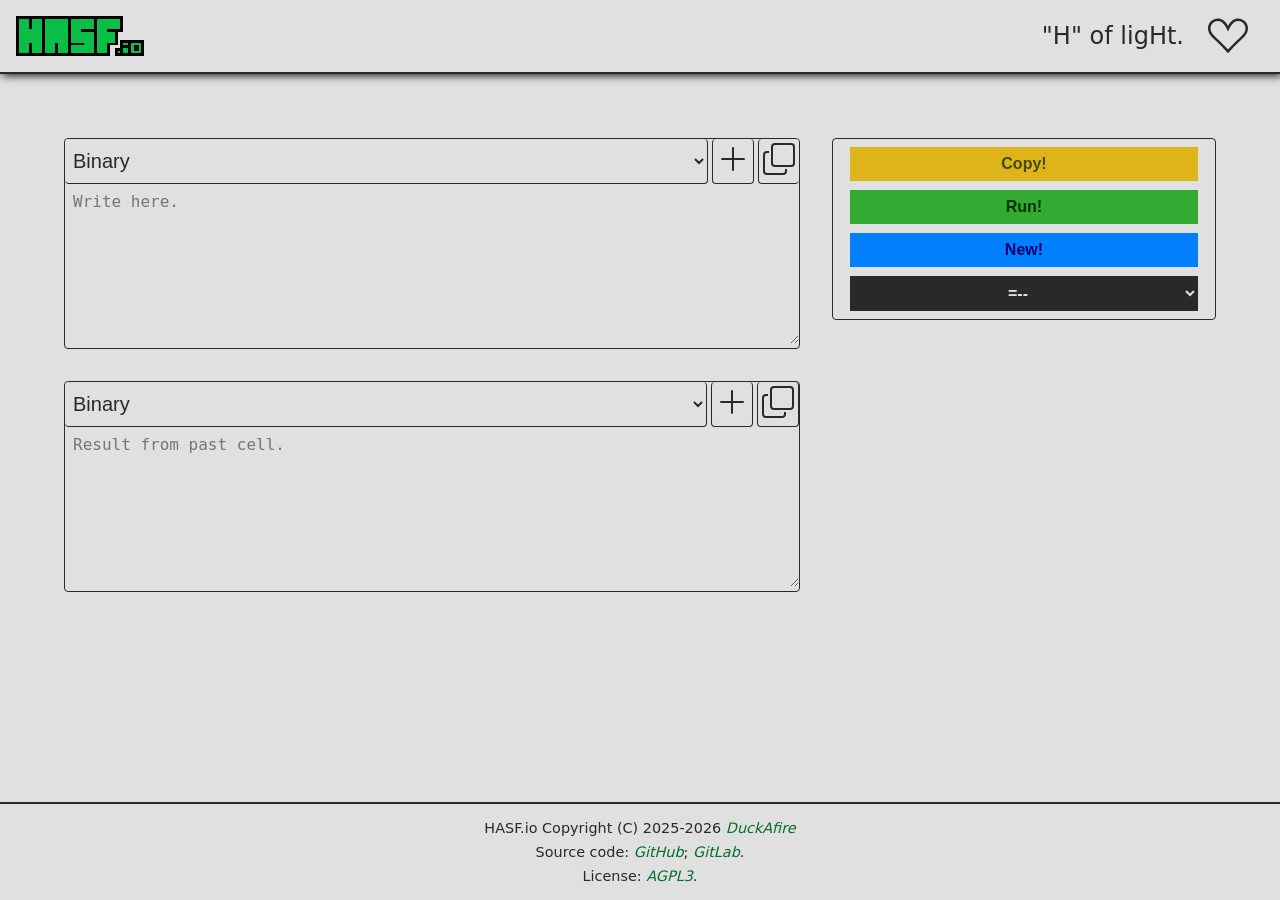
<file: public/index.html>
<?xml version="1.0" encoding="utf-8"?>
<!DOCTYPE html PUBLIC "-//W3C//DTD XHTML 1.0 Strict//EN" "https://www.w3.org/TR/xhtml1/DTD/xhtml1-strict.dtd"> 
<html lang="en-US" dir="ltr" data-color-scheme=" ">
<head>
	<!--+===============================================+-->
	<!--| Copyright (C) 2025-2026 DuckAfire ~~~~~~~~~~~~|-->
	<!--|~~~~~~~~~~~~~~~~~~~~~~~~~~~~~~~~~~~~~~~~~~~~~~~|-->
	<!--| This web page is licensed by AGPL3: ~~~~~~~~~~|-->
	<!--| https://www.gnu.org/licenses/agpl-3.0.en.html |-->
	<!--|~~~~~~~~~~~~~~~~~~~~~~~~~~~~~~~~~~~~~~~~~~~~~~~|-->
	<!--| Its source code is available in: ~~~~~~~~~~~~~|-->
	<!--| https://github.com/duckafire/HASF.io ~~~~~~~~ |-->
	<!--| https://gitlab.com/duckafire/HASF.io ~~~~~~~~ |-->
	<!--+===================================================-->
	<title class="notranslate" translate="no">HASF.io</title>
	<link rel="icon" href="./assets/images/pixel-art/hasf-io-short-brand.png"/>

	<meta property="og:title"       content="HASF.io"/>
	<!-- <meta property="og:image"       content=""/> -->
	<meta property="og:description" content="Light, private, fast, and FREE (forever)!"/>

	<meta charset="utf-8"/>
	<meta name="viewport" content="width=device-width, initial-scale=1.0, maximum-scale=1.0, user-scalable=0"/>

	<link rel="stylesheet" type="text/css" href="./style/default.css"/>
	<link rel="stylesheet" type="text/css" href="./style/generic.css"/>

	<link rel="stylesheet" type="text/css" href="./templates/tbox/style.css"/>
	<link rel="stylesheet" type="text/css" href="./templates/notif/style.css"/>

	<script src="./generic.js"></script>
</head>
<body class="stc-pattern">
	<nav class="stc-head nav">
		<header class="nav-bg header">
			<img class="nearest-rendering tmp-brand" src="./assets/images/pixel-art/hasf-io-full-brand.png" title="v0.0.3" alt="HASF.io full brand" aria-label="HASF.io version 0.0.3"/>
			<div class="header-group">
				<div id="slide-msg-container" class="slide-msg-container"></div>
				<button id="dnt-btn" class="when-focused dnt-btn" aria-label="Open donate Popup" aria-haspopup="true">
					<svg style="--dim:100%;" aria-hidden="true" xmlns='http://www.w3.org/2000/svg' width='16' height='16' fill='currentColor' viewBox='0 0 16 16'>
						<path d='m8 6.236-.894-1.789c-.222-.443-.607-1.08-1.152-1.595C5.418 2.345 4.776 2 4 2 2.324 2 1 3.326 1 4.92c0 1.211.554 2.066 1.868 3.37.337.334.721.695 1.146 1.093C5.122 10.423 6.5 11.717 8 13.447c1.5-1.73 2.878-3.024 3.986-4.064.425-.398.81-.76 1.146-1.093C14.446 6.986 15 6.131 15 4.92 15 3.326 13.676 2 12 2c-.777 0-1.418.345-1.954.852-.545.515-.93 1.152-1.152 1.595zm.392 8.292a.513.513 0 0 1-.784 0c-1.601-1.902-3.05-3.262-4.243-4.381C1.3 8.208 0 6.989 0 4.92 0 2.755 1.79 1 4 1c1.6 0 2.719 1.05 3.404 2.008.26.365.458.716.596.992a7.6 7.6 0 0 1 .596-.992C9.281 2.049 10.4 1 12 1c2.21 0 4 1.755 4 3.92 0 2.069-1.3 3.288-3.365 5.227-1.193 1.12-2.642 2.48-4.243 4.38z'/>
					</svg>
				</button>
			</div>
		</header>
		<div id="dnt-popup" style="display:none" inert="inert">
			<ul class="nav-bg dnt-pu-content">
				<li class="ghost" role=button>
					<a role="button" class="when-focused" href="https://github.com/sponsors/duckafire/" aria-label="Link to GitHub Sponsors">
						<svg class="svg" style="--dim:4rem" aria-hidden="true" xmlns="http://www.w3.org/2000/svg" fill="currentColor" viewBox="0 0 16 16">
							<path d="M8 0C3.58 0 0 3.58 0 8c0 3.54 2.29 6.53 5.47 7.59.4.07.55-.17.55-.38 0-.19-.01-.82-.01-1.49-2.01.37-2.53-.49-2.69-.94-.09-.23-.48-.94-.82-1.13-.28-.15-.68-.52-.01-.53.63-.01 1.08.58 1.23.82.72 1.21 1.87.87 2.33.66.07-.52.28-.87.51-1.07-1.78-.2-3.64-.89-3.64-3.95 0-.87.31-1.59.82-2.15-.08-.2-.36-1.02.08-2.12 0 0 .67-.21 2.2.82.64-.18 1.32-.27 2-.27s1.36.09 2 .27c1.53-1.04 2.2-.82 2.2-.82.44 1.1.16 1.92.08 2.12.51.56.82 1.27.82 2.15 0 3.07-1.87 3.75-3.65 3.95.29.25.54.73.54 1.48 0 1.07-.01 1.93-.01 2.2 0 .21.15.46.55.38A8.01 8.01 0 0 0 16 8c0-4.42-3.58-8-8-8"/>
						</svg>
						<h1 class="dnt-pu-title" aria-hidden="true">Sponsors</h1>
					</a>
				</li>
			</ul>
		</div>
		<nav id="tboxes-nav" class="nav-bg tboxes-manager" aria-label="Managing options of text boxes">
			<div id="tboxes-man-opt" class="ghost" data-parent="nav">
				<button id="copy-all-content" class="notranslate btn when-focused tboxes-man-btn" style="--fg:#48480c;--bg:#ddb51a" translate="off" aria-label="Copy all content from text boxes, separated by an empty line">Copy!</button>
				<button id="converter-runner" class="notranslate btn when-focused tboxes-man-btn" style="--fg:#030;--bg:#3a3"       translate="off" aria-label="Run converting algorithm from first to last text last">Run!</button>
				<button id="create-input-box" class="notranslate btn when-focused tboxes-man-btn" style="--fg:#01016a;--bg:#0080ff" translate="off" aria-label="Create a new text box with default configuration">New!</button>
				<select id="tboxes-dir-slt"   class="btn when-focused tboxes-man-btn"  style="--fg:var(--BG);--bg:var(--FG)" title="Alignment of text content from text boxes" aria-label="Alignment of text content from text boxes">
					<!-- Using `=` and `-` as temporary solution
					  -- because <option> only supports pure text. -->
					<option value="left"    title="Align to left" aria-label="Align to left">=--</option>
					<option value="center"  title="Align to center" aria-label="Align to center">-=-</option>
					<option value="right"   title="Align to right" aria-label="Align to right">--=</option>
					<option value="justify" title="Align to balanced center (justified lines)" aria-label="Align to balanced center (justified lines)">===</option>
				</select>
			</div>
		</nav>
	</nav>

	<main class="stc-body playground">
		<div id="tboxes-container" class="tboxes-container">
			<template id="tpt-tbox">
				<section class="tbox" data-type="output" data-list-id=" " aria-label="Text box unit">
					<nav class="tbox-nav">
						<select class="btn when-focused tbox-slt tbox-char-format-js" title="Characters format" aria-label="Select characters format">
							<option value="2"  >Binary</option>
							<option value="10" >Decimal</option>
							<option value="16" >Hexadecimal</option>
							<option value="8"  >Octal</option>
							<option value="NaN">Unicode (TEXT)</option>
						</select>
						<button class="btn when-focused tbox-btn-clone  tbox-btn" title="Clone text box"  aria-label="Clone text box">
							<svg aria-hidden="true" xmlns='http://www.w3.org/2000/svg' width='16' height='16' fill='currentColor' viewBox='0 0 16 16'>
								<path fill-rule='evenodd' d='M8 2a.5.5 0 0 1 .5.5v5h5a.5.5 0 0 1 0 1h-5v5a.5.5 0 0 1-1 0v-5h-5a.5.5 0 0 1 0-1h5v-5A.5.5 0 0 1 8 2'/>
							</svg>
						</button>
						<button class="btn when-focused tbox-btn-copy   tbox-btn" title="Copy content"    aria-label="Copy content">
							<svg aria-hidden="true" xmlns='http://www.w3.org/2000/svg' width='16' height='16' fill='currentColor' viewBox='0 0 16 16'>
								<path fill-rule='evenodd' d='M4 2a2 2 0 0 1 2-2h8a2 2 0 0 1 2 2v8a2 2 0 0 1-2 2H6a2 2 0 0 1-2-2zm2-1a1 1 0 0 0-1 1v8a1 1 0 0 0 1 1h8a1 1 0 0 0 1-1V2a1 1 0 0 0-1-1zM2 5a1 1 0 0 0-1 1v8a1 1 0 0 0 1 1h8a1 1 0 0 0 1-1v-1h1v1a2 2 0 0 1-2 2H2a2 2 0 0 1-2-2V6a2 2 0 0 1 2-2h1v1z'/>
							</svg>
						</button>
						<button class="btn when-focused tbox-btn-delete tbox-btn" title="Delete text box" aria-label="Delete text box">
							<svg aria-hidden="true" xmlns='http://www.w3.org/2000/svg' width='16' height='16' fill='currentColor' viewBox='0 0 16 16'>
								<path d='M6.5 1h3a.5.5 0 0 1 .5.5v1H6v-1a.5.5 0 0 1 .5-.5M11 2.5v-1A1.5 1.5 0 0 0 9.5 0h-3A1.5 1.5 0 0 0 5 1.5v1H1.5a.5.5 0 0 0 0 1h.538l.853 10.66A2 2 0 0 0 4.885 16h6.23a2 2 0 0 0 1.994-1.84l.853-10.66h.538a.5.5 0 0 0 0-1zm1.958 1-.846 10.58a1 1 0 0 1-.997.92h-6.23a1 1 0 0 1-.997-.92L3.042 3.5zm-7.487 1a.5.5 0 0 1 .528.47l.5 8.5a.5.5 0 0 1-.998.06L5 5.03a.5.5 0 0 1 .47-.53Zm5.058 0a.5.5 0 0 1 .47.53l-.5 8.5a.5.5 0 1 1-.998-.06l.5-8.5a.5.5 0 0 1 .528-.47M8 4.5a.5.5 0 0 1 .5.5v8.5a.5.5 0 0 1-1 0V5a.5.5 0 0 1 .5-.5'/>
							</svg>
						</button>
					</nav>
					<textarea class="notranslate tbox-input" translate="off" placeholder="Result from past cell." tabindex="-1" readonly="readonly" aria-live="off"></textarea>
				</section>
			</template>
		</div>

		<script src="./templates/tbox/dom.js"></script>
		<script>newTBox();newTBox();</script>

		<aside class="aside">
			<div id="tboxes-aside" class="aside-tboxes-man">
			</div>
		</aside>
	</main>

	<footer class="footer-bg stc-tail footer">
		<p class="ghost">
			<span class="notranslate" translate="off">
				HASF.io Copyright (C) 2025-2026
				<a class="notranslate url" href="https://duckafire.gitlab.io/pages/home" title="DuckAfire's Nest" translate="off">DuckAfire</a>
			</span>
			<span>
				Source code:
				<a class="notranslate url" href="https://github.com/duckafire/HASF.io" translate="off">GitHub</a>;
				<a class="notranslate url" href="https://gitlab.com/duckafire/HASF.io" translate="off">GitLab</a>.
			</span>
			<span>
				License:
				<a class="notranslate url" href="https://www.gnu.org/licenses/agpl-3.0.en.html" translate="off">AGPL3</a>.
			</span>
		</p>
	</footer>

	<div id="global-notif-container" class="global-notif-container"></div>
	<script src="./templates/notif/dom.js"></script>

	<script src="./events/core.js"></script>
	<script src="./events/generic.js"></script>
</body>
</html>
</file>
<file: public/style/default.css>
:root
{
	--BG: #e0e0e0;
	--FG: #292929;
}

:root[data-color-scheme="dark"]
{
	--BG: #292929;
	--FG: #e0e0e0;
}

*
{
	padding: 0;
	margin: 0;
	box-sizing: border-box;
}

body
{
	color: var(--FG);
	background-color: var(--BG);
	font-family: sans, sans-serif, arial;
	width: 100vw;
	font-size: 1rem;
	height: max-content;
	min-height: 100vh;
	min-height: 100dvh;
}

svg
{
	width: var(--dim, 1rem);
	height: var(--dim, 1rem);
	display: inline-block;
	background-size: 100%;
}

ol,
ul
{
	list-style: none;
}

button,
input,
textarea,
select
{
	font-size: 1rem;
	color: inherit;
	background: none;
	outline: none;
	border: none;
}

a
{
	color: inherit;
	text-decoration: none;
	outline: none;
}

button:hover,
select:hover
{
	cursor: pointer;
}

.ghost
{
	display: contents;
}

.url
{
	color: #036f2d;
	font-style: italic;
}

.url:focus-visible
{
	text-decoration: underline;
}

.nearest-rendering
{
	-ms-interpolation-mode: nearest-neighbor;
	image-rendering: crisp-edges;
	image-rendering: pixelated;
}

.when-focused:focus-visible
{
	outline: 0.25rem solid red;
}

.btn:hover
{
	filter: brightness(1.1);
}

.btn:active
{
	filter: brightness(0.75);
}
</file>
<file: public/style/generic.css>
.stc-pattern
{
	display: flex;
	flex-direction: column;
}

.stc-head,
.stc-tail
{
	flex-grow: 0;
}

.stc-body
{
	flex-grow: 1;
}

.nav-bg,
.footer-bg
{
	background-color: var(--BG);
}

.nav-bg
{
	border-bottom: 0.125rem solid var(--FG);
}

.footer-bg
{
	border-top: 0.125rem solid var(--FG);
}

.nav
{
	top: 0;
	left: 0;
	width: 100vw;
	position: sticky;
	z-index: 1;
	box-shadow: 0.125rem 0.125rem 0.5rem var(--FG);
}

.header
{
	width: 100%;
	height: 100%;
	display: flex;
	justify-content: space-between;
	padding: 1rem;
}

.tmp-brand
{
	width: 8rem;
	flex-shrink: 0;
}

.header-group
{
	height: 100%;
	display: flex;
	gap: 1.5rem;
	padding-right: 1rem;
	align-items: center;
}

.slide-msg-container
{
	font-size: 1.5rem;
	text-align: right;
	white-space: nowrap;
}

.slice-msg
{
	display: block;
	animation: slide-msg 15s linear;
}

@keyframes slide-msg
{
	0%
	{
		opacity: 0;
		transform: translateY(100%);
	}

	10%,
	90%
	{
		opacity: 1;
		transform: translateY(0%);
	}

	100%
	{
		opacity: 0;
		transform: translateY(-100%);
	}
}

.dnt-btn
{
	width: 2.5rem;
	height: 2.5rem;
	animation: vibrate 60s linear infinite;
}

@keyframes vibrate
{
	0%,
	59.99%,
	52%,
	100%
	{
		transform: translateX(0);
	}

	50.0%,
	50.2%,
	50.4%,
	50.6%,
	50.8%
	{
		transform: translateX(-0.125rem);
	}

	50.1%,
	50.3%,
	50.5%,
	50.7%,
	50.9%
	{
		transform: translateX(0.125rem);
	}
}

.dnt-pu-content
{
	display: flex;
	padding: 1rem;
	justify-content: space-around;
	text-align: center;
}

.dnt-pu-title
{
	font-size: 1.25rem;
}

.playground
{
	padding: 5vw;
	gap: 2.5vw;
	display: flex;
}

.aside
{
	flex: 0;
	height: inherit;
}

.footer
{
	width: 100%;
	padding: 1rem;
	text-align: center;
	display: flex;
	flex-direction: column;
	gap: 0.5rem;
	font-size: 0.9rem;
}
</file>
<file: public/templates/tbox/style.css>
.tboxes-manager
{
	width: 100%;
	padding: 0.5rem;
	gap: 1rem;
	display: flex;
	justify-content: center;
}

.aside-tboxes-man
{
	top: 0;
	left: 0;
	width: 16rem;
	height: max-content;
	padding: 0.5rem !important;
	position: sticky;
}

/* #TBOXES-OPT */
@media only screen
{
	@media (max-width: 42rem)
	{
		/* Parent of .aside-tboxes-man */
		.aside
		{
			display: none;
		}
	}

	@media (min-width: 64rem)
	{
		.aside-tboxes-man
		{
			width: 24rem;
		}
	}
}

.tboxes-man-btn
{
	padding: 0.5rem;
	font-weight: bold;
	background-color: var(--bg);
	color: var(--fg);
}

select.tboxes-man-btn
{
	text-align: center;
}

/* .nav .tboxes-man-btn
{
} */

.aside .tboxes-man-btn + .tboxes-man-btn
{
	margin-top: 2.5%;
}

.aside .tboxes-man-btn
{
	width: 95%;
	margin-inline: 2.5%;
}

.tboxes-container
{
	flex-grow: 1;
	text-align: center;
}

.tbox:last-child[data-list-id="1"] .tbox-btn-delete
{
	display: none;
}

.tbox + .tbox
{
	margin-top: 2rem;
}

@keyframes new-tbox
{
	0%   { opacity: 0; }
	100% { opacity: 1; }
}

.tbox
{
	display: inline-block;
	text-align: initial;
	width: min-content;
	background-color: #2a2a2a;
	animation: new-tbox 1.5s linear;
	background-color: var(--BG);
	border: 0.0625rem solid var(--FG);
	width: 100%;
	min-width: min-content;
}

.tbox,
.tbox-btn,
.tbox-slt,
.aside-tboxes-man
{
	border-radius: 0.25rem;
}

.tbox-nav
{
	display: flex;
	gap: 0.25rem;
}

.tbox-btn,
.tbox-slt,
.aside-tboxes-man
{
	padding: 0.25rem;
	background-color: var(--BG);
	border: 0.0625rem solid var(--FG);
}

.tbox-btn,
.tbox-slt
{
	border-top: none;
}

.tbox-nav > :first-child
{
	border-left: none;
}


.tbox-nav > :last-child
{
	border-right: none;
}

.tbox-slt
{
	display: flex;
	align-items: center;
	gap: 0.25rem;
}

.tbox-btn
{
	--dim: 2rem;
}

.tbox-slt
{
	font-size: 1.25rem;
	flex-grow: 1;
	--dim: 1.5rem;
}

.tbox-input
{
	width: 100%;
	height: 10rem;
	resize: vertical;
	padding: 0.5rem;
	white-space: break-spaces;

	/* (paddingBlock * 2 + fontSize + complement) */
	min-height: 2.25rem;
}
</file>
<file: public/templates/notif/style.css>
.global-notif-container
{
	top: 0;
	left: 0;
	width: 100vw;
	height: 100vh;
	height: 100dvh;
	position: fixed;
	pointer-events: none;
	padding-left: 1.5rem;
	padding-bottom: 4rem;
	display: flex;
	flex-direction: column;
	justify-content: end;
	gap: 0.5rem;
	font-size: 1.5rem;
	z-index: 9999;
}

.global-notif-item
{
	display: block;
	width: max-content;
	padding: 0.25rem;
	color: var(--BG);
	background-color: var(--FG);
	animation: global-notif-item-live-cycle 10s linear;
	transform-origin: left;
	border-radius: 0.25rem;
}

@keyframes global-notif-item-live-cycle
{
	0%    { transform: scaleX(0%);   }
	2.5%  { transform: scaleX(100%); }
	97.5% { transform: scaleX(100%); }
	100%  { transform: scaleX(0%);   }
}
</file>
